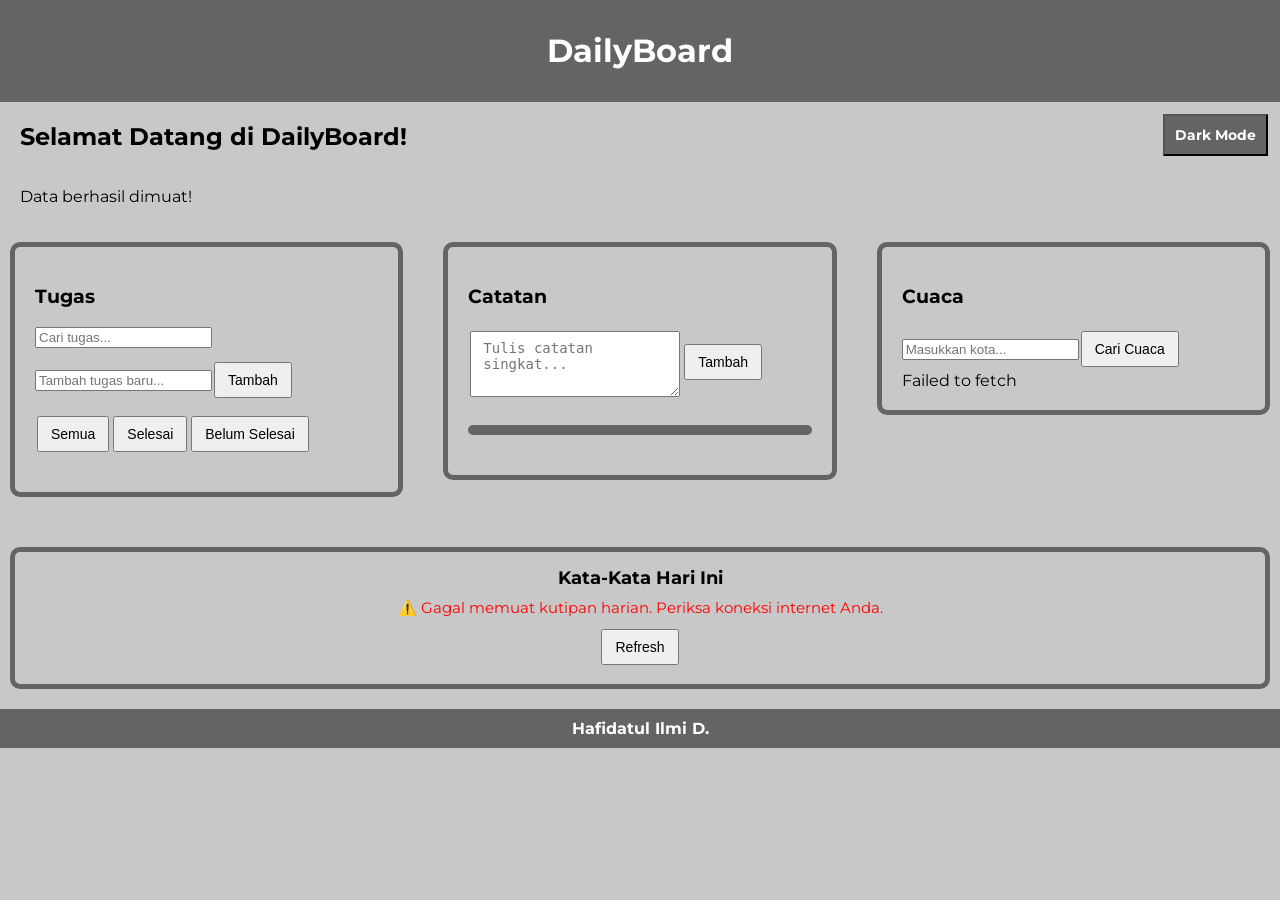
<file: index.html>
<!DOCTYPE html>
<html lang="en">
<head>
    <meta charset="UTF-8">
    <meta name="viewport" content="width=device-width, initial-scale=1.0">
    <title>Document</title>
    <link rel="stylesheet" href="style.css">
    <link rel="stylesheet" href="tmplnhp.css">
</head>
<body>
    <header>
        <h1>DailyBoard</h1>
    </header>
    <main id="app"></main>
    <script type="module" src="main.js"></script>
</body>
<footer><font color="white">Hafidatul Ilmi D.</font></footer>
</html>
</file>
<file: style.css>
@import url('https://fonts.googleapis.com/css2?family=Montserrat:wght@400;600;700&display=swap');

/* --- TAMPILAN UMUM & LAYOUT --- */
body {
    background-color: rgb(200, 200, 200);
    font-family: 'Montserrat', sans-serif;
    margin: 0;
    padding: 0;
    overflow-x: hidden;
}

#app {
    display: flex;
    flex-direction: column;
}

#app h2,
#status {
    margin-left: 20px;
}

header,
footer {
    text-align: center;
    background-color: rgb(100, 100, 100);
    padding: 10px;
    font-weight: bold;
    font-family: 'Montserrat', sans-serif;
    color: white;
}

/* --- ELEMEN FORM & LIST --- */
ul {
    list-style-type: none;
    padding: 0;
}

section {
    border: 5px solid rgb(100, 100, 100);
    margin: 20px 10px;
    border-radius: 10px;
}

section input {
    margin-bottom: 10px;
}

/* --- CONTAINER WIDGET --- */
.widget-container {
    display: flex;
    gap: 20px;
    align-items: flex-start;
    justify-content: center;
    width: 100%;
    order: 2;
}

.widget-container section {
    flex: 1;
    min-width: 0;
    padding: 20px;
    border-radius: 10px;
    box-sizing: border-box;
}

.widget-container input,
.widget-container textarea {
    max-width: 100%;
    box-sizing: border-box;
}

/* --- ITEM WIDGET TUGAS & CATATAN --- */
#daftar-tugas li {
    display: flex;
    gap: 8px;
    list-style-position: inside;
    text-align: center;
}

#daftar-tugas li button {
    margin-left: 4px;
}

#daftar-catatan {
    border: 5px solid rgb(100, 100, 100);
    border-radius: 10px;
    margin: 20px 0;
}

.catatan-item {
    display: flex;
    flex-direction: column;
    align-items: center;
    gap: 8px;
    margin-bottom: 12px;
    padding: 10px;
}

#input-catatan + button {
    margin-top: 17px;
    vertical-align: top;
}

/* --- WIDGET KUTIPAN --- */
.section-kutipan {
    order: 999;
    margin-top: 30px;
    text-align: center;
    padding: 15px;
    border: 5px solid rgb(100, 100, 100);
    border-radius: 10px;
    backdrop-filter: blur(2px);
}

.section-kutipan h3 {
    margin: 0 0 10px 0;
    font-size: 1.1rem;
}

.section-kutipan p {
    margin: 8px 0;
    font-size: 0.95rem;
}

/* --- TOMBOL TEMA --- */
#toggleTema {
    text-align: center;
    color: white;
    font-family: 'Montserrat', sans-serif;
    background-color: rgb(100, 100, 100);
    padding: 10px;
    font-weight: bold;
    position: absolute;
    top: 110px;
    right: 10px;
}

/* --- DARK MODE --- */
body.dark-mode {
    background-color: #111827;
    color: #f9fafb;
}

body.dark-mode section {
    background-color: #1f2937;
    color: #f9fafb;
}

body.dark-mode input,
body.dark-mode textarea {
    background-color: #374151;
    color: white;
    border-color: #4b5563;
}

body.dark-mode input::placeholder,
body.dark-mode textarea::placeholder {
    color: #d1d5db;
}

body.dark-mode .kartu-catatan {
    background-color: #374151;
    border-color: #4b5563;
}

body.dark-mode .kartu-catatan small {
    color: #d1d5db;
}

body.dark-mode .tugas-item:hover {
    background-color: #374151;
}

body.dark-mode h2 {
    color: #f1f2f4;
}

body.dark-mode button {
    background-color: #ffffff;
}

/* Responsive Layar Kecil (HP) */
@media (max-width: 768px) {
    .widget-container {
        flex-direction: column;
    }

    .widget-container section {
        width: 100%;
    }
}
</file>
<file: tmplnhp.css>
.widget-container {
    display: flex;
    gap: 20px;
    flex-wrap: wrap;
}

section {
    flex: 1;
    min-width: 300px;
    padding: 15px;
    box-sizing: border-box;
}

/* Penyesuaian Input & Tombol agar Konsisten */
input[type="text"],
textarea,
button {
    font-size: 14px;
    padding: 8px 12px;
    margin: 4px 2px;
    box-sizing: border-box;
}

@media screen and (max-width: 768px) {
    #app {
        padding: 10px;
    }

    .widget-container {
        flex-direction: column;
        gap: 15px;
    }

    section {
        width: 100%;
        min-width: 100%;
    }

    input[type="text"],
    #input-catatan,
    #input-cari-tugas {
        width: 100%;
        display: block;
        margin-bottom: 8px;
    }

    button {
        padding: 10px 15px;
        min-height: 44px;
        cursor: pointer;
    }

    .widget-container section div {
        display: flex;
        flex-wrap: wrap;
        gap: 5px;
    }

    .widget-container section div button {
        flex: 1;
        text-align: center;
    }

    #daftar-tugas li {
        display: flex;
        align-items: center;
        justify-content: space-between;
        flex-wrap: wrap;
        gap: 8px;
        padding: 10px 0;
        border-bottom: 1px solid #ddd;
    }
}
</file>
